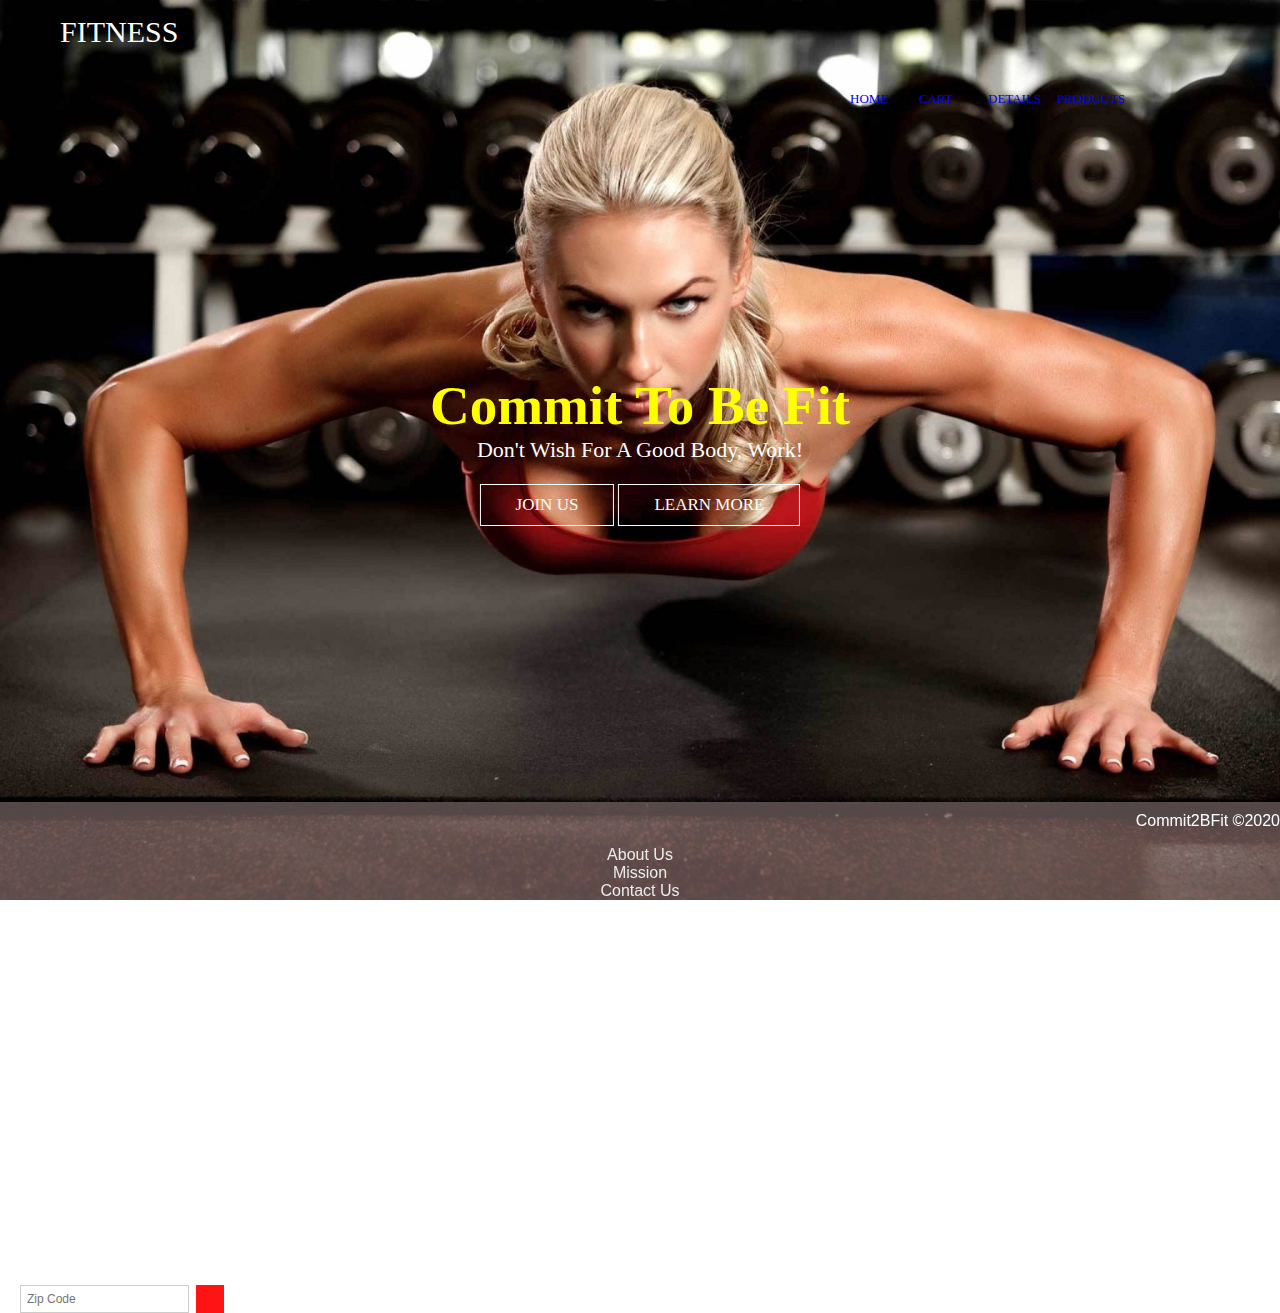
<file: Milestone2/index.html>
<!DOCTYPE html>
<html lang="en" dir="ltr">
<head>
  <title>Fitness Club</title>
  <meta charset="utf-8"><meta name="viewport" content="width=device-width, initial-scale=1.0">
  <link rel="stylesheet" href="style.css">
  <link rel="stylesheet" href="https://stackpath.bootstrapcdn.com/font-awesome/4.7.0/css/font-awesome.min.css">
  <link href="https://fonts.googleapis.com/css?family=Alfa+Slab+One|Open+Sans"rel="stylesheet">
</head>
<body>

     <div class="banner-area">
  <header>
    <a href="" class="logo">FITNESS</a>
    <nav>
    <ul class="menu">
      <li><a href="#">Home</a></li>
      <li><a href="cart.html">Cart</a></li>
      <li><a href="pagedetails.html">Details</a></li>
      <li><a href="products.html">Products</a></li>
    </ul>
    </nav>
  </header>

  <div class="banner-text">
    <h2>Commit To Be Fit</h2>
    <p>Don't Wish For A Good Body, Work!</p>
    <a href="#">Join Us</a>
    <a href="#">Learn More</a>
  </div>
</div>

<section>
  <div class="zip-code">
<input type="text" placeholder="Zip Code"><button class="btn"><i class="fas fa-check-square"></i></button>
</section>


<div class="footer">
  <p class="footerP">Commit2BFit ©2020 </p>
<a href="#">About Us</a> <br>
<a href="#">Mission</a> <br>
<a href="#">Contact Us</a>
</div>

</body>
</html>
</file>
<file: Milestone2/style.css>
.banner-area{
  background-image: url("../Milestone2/img/fitness wallpaper.jpg");
  background-position: cover;
  background-position: center center;
  background-size: cover;
  height: 100vh;
}
body{
  margin: 0;
  padding: 0;
}
header{
  padding: 15px 60px;
}
.menu{
  width: 42px;
  float: right;
  display: flex;
  align-items: center;
  width: 100%;
  text-align: right;
  width: 100%;
  flex: 1;
  text-align: right;
}
nav {
    width: 100%;
    height: 100px;
    margin-left: 750px;
    display: flex;
    flex-wrap: wrap;
}
.menu li{
  width: 69px;
  height: 50px;
  line-height: 50px;
  text-align: center;
  font-size: 13px;
  float: right;
  display: flex;
  align-items: center;
  color: #fff;
}
.menu li:hover{
  background: yellow;
}
.menu li:hover a{
  color: #000;
}
.menu li a{
  text-decoration: none;
  font-family: baloo
  color: #fff;
  text-transform: uppercase;
}
.logo{
  text-decoration: none;
  color: #fff;
  font-size: 30px;
  font-family: big john;
  padding: 20px 0;
  width: 20%
  float:left;
}
.banner-text{
  position: absolute;
  top: 50%;
  left: 50%;
  transform: translate(-50%,-50%);
  color: #fff;
  text-align: center;
}
.banner-text h2{
  font-family: baloo;
  margin: 0;
  font-size: 55px;
  color: yellow;
}
.banner-text p{
  font-size: 22px;
  margin: 0;
  font-family:poppins
}
.banner-text a{
  text-decoration: none;
  border: 1px solid #fff;
  font-size: 17px;
  padding: 10px 35px;
  color: #fff;
  display: inline-block;
  margin-top: 5%;
  font-family: poppins;
  text-transform: uppercase;
}
.banner-text a:hover{
  border-color: yellow;
  background: yellow;
  transition: 9s;
  color: #262626;
}
.zip-code input[type=text] {
  float: none;
  padding: 6px;
  border: 1px solid #ccc;
  margin-top: 380px;
  margin-left: 20px;
  font-size: 12px;
}

.zip-code .btn{
  background-color: #ff1313;
  float: none;
  border: 0.5rem;
  margin-top: 385px;
  margin-left: 7px;
  color: white;
  padding: 8px 10px;
  font-size: 11px;
  cursor: pointer;
}

.footer {
    position: fixed;
    left: 0;
    bottom: 0;
    width: 100%;
    background-color: rgba(168, 142, 142, 0.5);
    color: white;
    text-align: center;
  }

  .footer a{
      font-family: Helvetica, 'Times New Roman', Times, serif;
      text-decoration: none;
      color: rgba(235, 235, 235,1);
      cursor: pointer;
  }
  .footer P{
      margin-top: 10px;
      font-family: Helvetica, 'Times New Roman', Times, Serif;
      text-align: right;
  }
</file>
